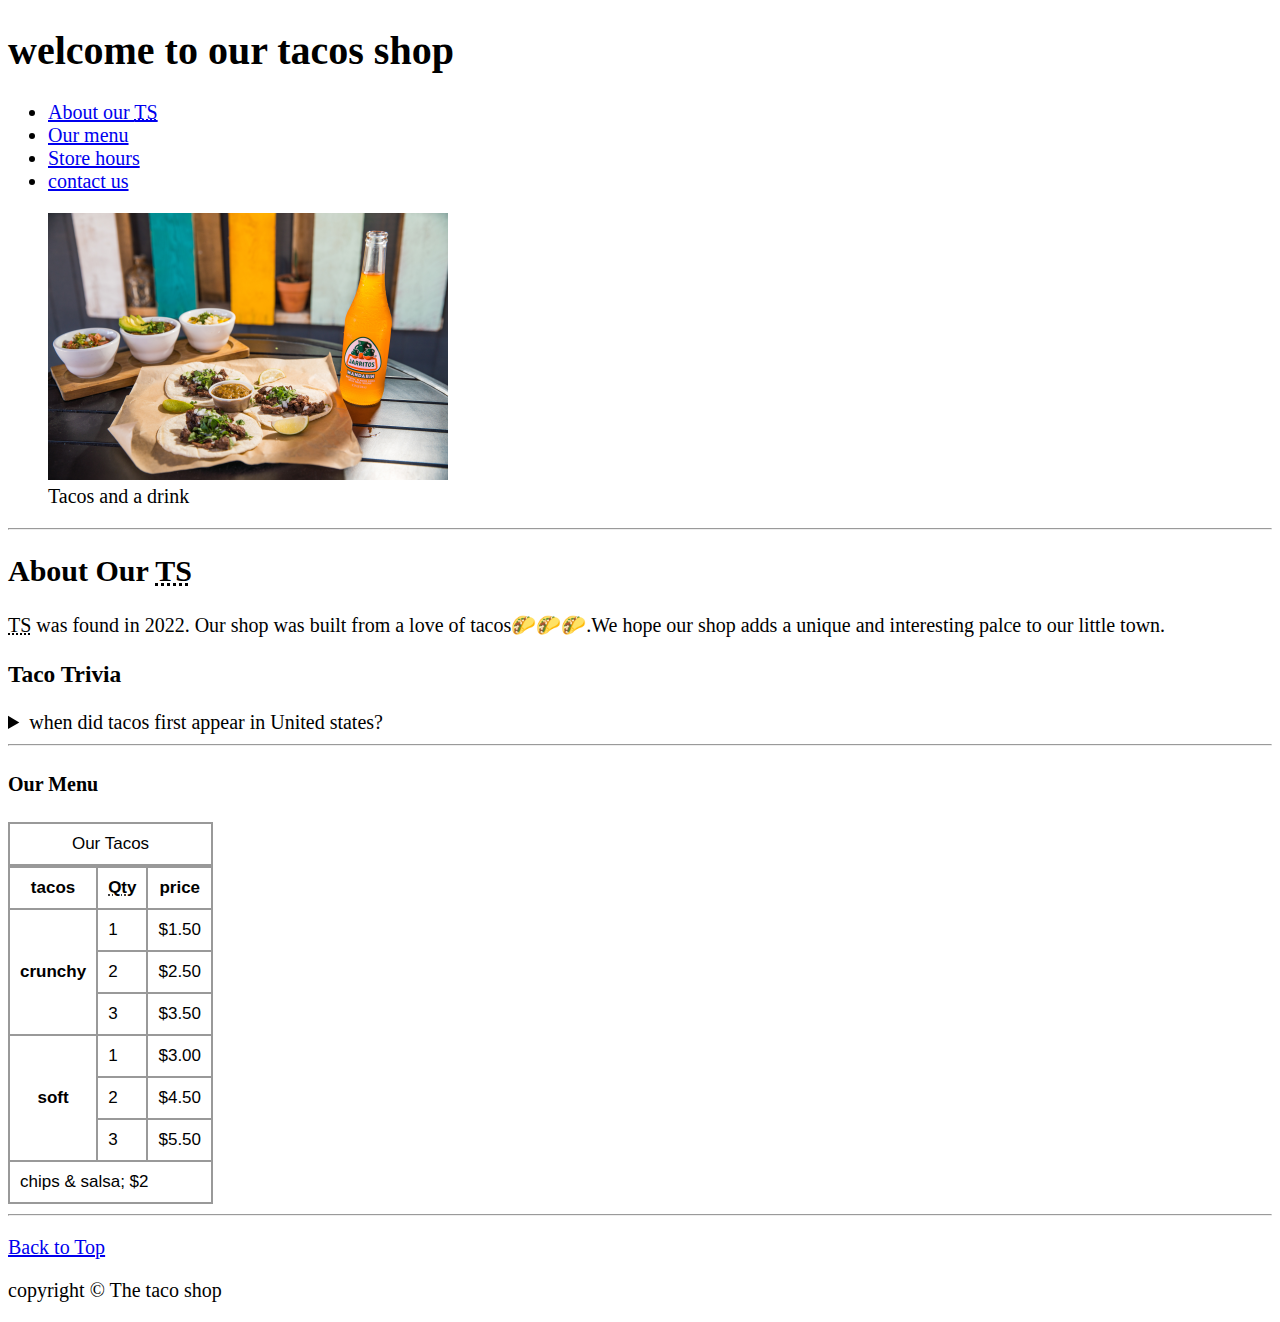
<file: html project/index.html>
<!DOCTYPE html>
<html lang="en">
<head>
    <meta charset="UTF-8">
    <meta name="author" content="surya">
    <meta name="description" content="contact info of my taco shop">
    <meta name="viewport" content="width=device-width, initial-scale=1.0">
    <link rel="stylesheet" href="style.css" type="text/css">
    <link rel="shortcut icon" href="html.png" type="image/x-icon">
    <title>This is Taco Shop</title>
</head>
<body>
    <header>
        <h1>welcome to our tacos shop</h1>
        <nav>
            <ul>
                <li>
                    <a href="#about">About our <abbr title="The Tacos Shop">TS</abbr></a>
                </li>
                <li>
                    <a href="#menu">Our menu</a>
                </li>
                <li>
                    <a href="./hours.html">Store hours</a>
                </li>
                <li>
                    <a href="./contact.html">contact us</a>
                </li>
            </ul>
        </nav>
        <figure>
            <img src="imap/tacos_and_drink_400x267.png" alt="tacos and a drink" width="400" height="267" loading="lazy">
            <figcaption>
                    Tacos and a drink 
            </figcaption>
        </figure>
    </header>
    <hr>
    <main>
        <article id="about">
            <h2>About Our <abbr title="The Tacos shop"> TS</abbr></h2>
            <p><abbr title="The tacos shop">TS</abbr> was found in 2022. Our shop was built from a love of tacos🌮🌮🌮.We hope our shop adds a unique and interesting palce to our little town.</p>
            <aside>
                <h3>Taco Trivia</h3>
                <details>
                    <summary>
                        when did tacos first appear in United states?
                    </summary>
                    <p> 
                        Jeffrey M. Pilcher, taco historian and professor of history at the University of Minnesota, says the earliest mention of tacos in the United States are in a newspaper from 
                        <time datetime="1905">1905</time>. (Source: <cite><a
                                href="https://www.smithsonianmag.com/arts-culture/where-did-the-taco-come-from-81228162/"
                                target="_blank">Smithsonian Magazine</a></cite>)
                    </p>
                </details>
            </aside>
        </article>
        <hr>
        <article id="menu">
            <h4>Our Menu</h4>
            <table>
                <caption>Our Tacos</caption>
                <thead>
                    <th>tacos</th>
                    <th scope="col"><abbr title="quantity">Qty</abbr></th>
                    <th scope="col">price</th>
                </thead>
                <tbody>
                    <tr>
                        <th scope="row" rowspan="3">crunchy</th>
                        <td>1</td>
                        <td>$1.50</td>
                    </tr>
                    <tr>
                        <td>2</td>
                        <td>$2.50</td>
                    </tr>
                    <tr>
                        <td>3</td>
                        <td>$3.50</td>
                    </tr>
                    <tr>
                        <th scope="row" rowspan="3">soft</th>
                        <td>1</td>
                        <td>$3.00</td>
                    </tr>
                    <tr>
                        <td>2</td>
                        <td>$4.50</td>
                    </tr>
                    <tr>
                        <td>3</td>
                        <td>$5.50</td>
                    </tr>
                </tbody>
                <tfoot>
                   <tr>
                    <td colspan="3">
                        chips &amp; salsa; $2
                    </td>
                   </tr>
                </tfoot>
            </table>
        </article>
        <hr>
        <p>
            <a href="#">Back to Top</a>
        </p>
    </main>
</body>
<footer>
    <p>
        copyright &copy; The taco shop
    </p>
</footer>
</html>
</file>
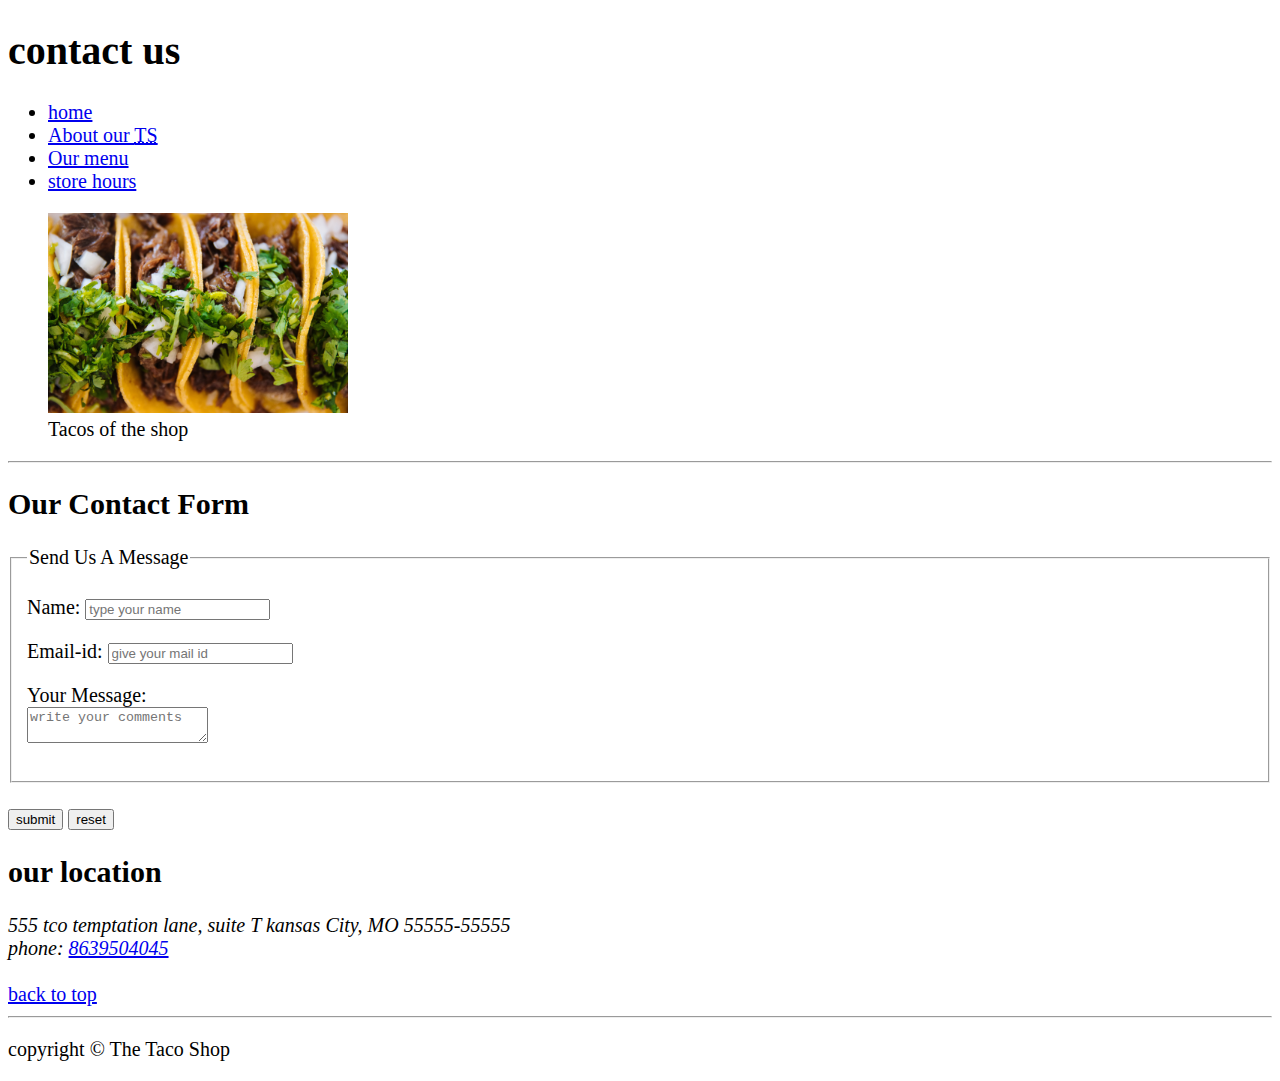
<file: html project/contact.html>
<!DOCTYPE html>
<html lang="en">
<head>
    <meta charset="UTF-8">
    <meta name="viewport" content="width=device-width, initial-scale=1.0">
    <meta name="author" content="surya">
    <meta name="description" content="contact the taco shop">
    <title>contact the TS</title>
    <link rel="stylesheet" href="style.css" type="text/css">
    <link rel="icon" href="html.png" type="image/x-icon">
</head>
<body>
    <header>
        <h1>contact us</h1>
        <nav>
            <ul>
                <li>
                    <a href="/index.html">home</a>
                </li>
                <li>
                    <a href="index.html#about">About our <abbr title="The Tacos Shop">TS</abbr></a>
                </li>
                <li>
                    <a href="index.html#menu">Our menu</a>
                </li>
                <li>
                    <a href="hours.html">store hours</a>
                </li>
            </ul>
        </nav>
        <figure>
            <img src="imap/tacos_close_up_400x260.png" alt="tacos of the shop" width="300" height="200">
            <figcaption>Tacos of the shop</figcaption>
        </figure>
    </header>
    <hr>
    <main>
        <section>
            <h2>Our Contact Form</h2>
            <form action="https://httpbin.org" method="get">
                <fieldset>
                    <legend>Send Us A Message</legend>
                    <p>
                        <label for="Name">Name:</label>
                        <input type="text" name="Name" id="Name" placeholder="type your name" required>
                    </p>
                    <p>
                        <label for="email">Email-id:</label>
                        <input type="email" name="email" id="email" placeholder="give your mail id" required>
                    </p>
                    <p>
                        <label for="message">Your Message:</label>
                        <br>
                        <textarea name="Message" id="message" placeholder="write your comments"></textarea>
                    </p>
                </fieldset>
                <br>
                <button type="submit">submit</button>
                <button type="reset">reset</button>
            </form>
        </section>
        <section>
            <h2>our location</h2>
            <address>
                555 tco temptation lane, suite T kansas City, MO 55555-55555
                <br>
                phone: <a href="tel:+55555-55555">8639504045</a>
            </address>
        </section>
        <br>
        <a href="#">back to top</a>
    </main>
    <hr>
    <footer>
        <p>copyright &copy; The Taco Shop</p>
    </footer>
</body>
</html>
</file>
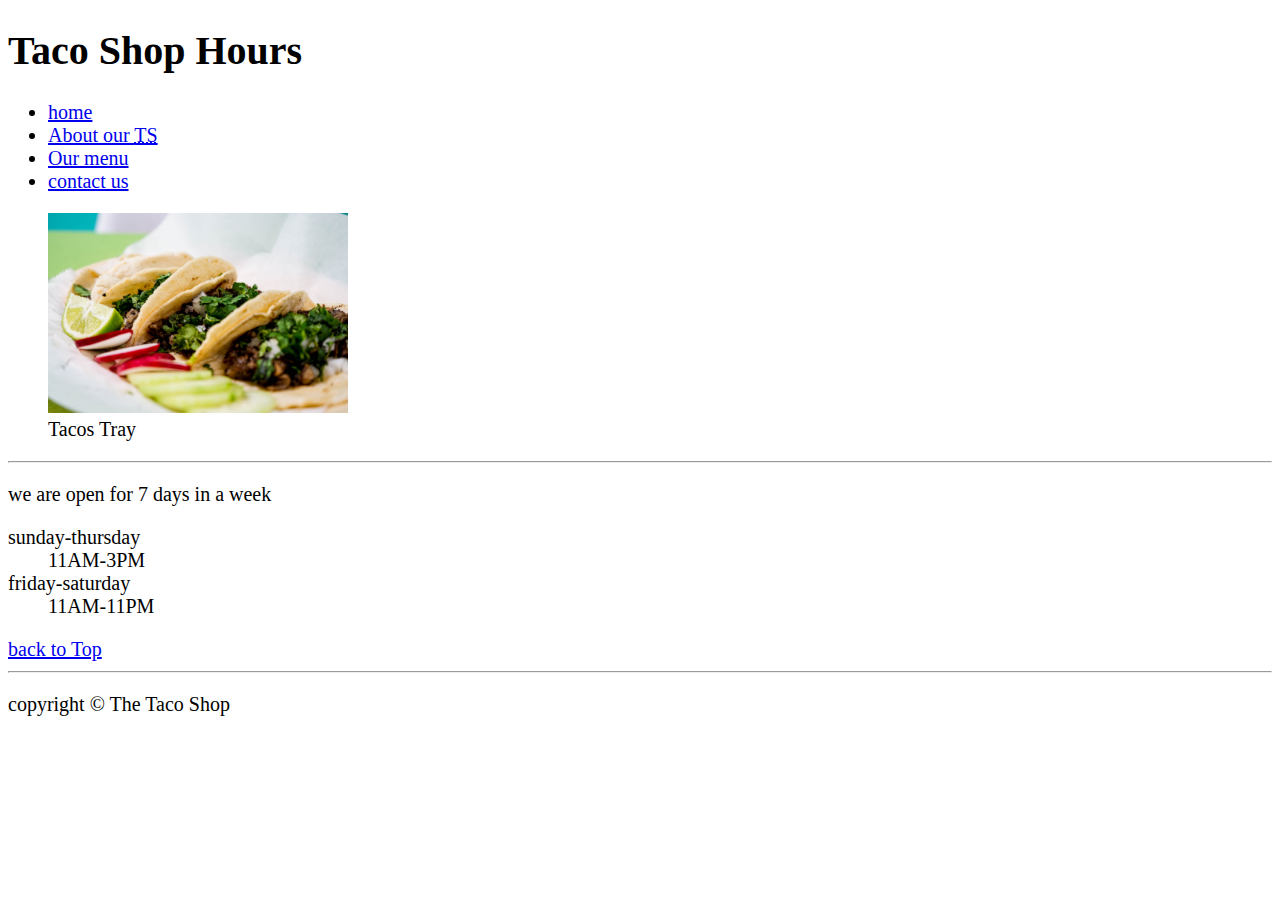
<file: html project/hours.html>
<!DOCTYPE html>
<html lang="en">
<head>
    <meta charset="UTF-8">
    <meta name="author" content="surya">
    <meta name="description" content="shop store hours">
    <meta name="viewport" content="width=device-width, initial-scale=1.0">
    <title>TS Hours</title>
    <link rel="stylesheet" href="style.css" type="text/css">
    <link rel="icon" href="html.png" type="image/x-icon">
</head>
<body>
    <header>
        <h1>Taco Shop Hours</h1>
        <nav>
            <ul>
                <li>
                    <a href="/index.html">home</a>
                </li>
                <li>
                    <a href="index.html#about">About our <abbr title="Tacos shop">TS</abbr></a>
                </li>
                <li>
                    <a href="index.html#menu">Our menu</a>
                </li>
                <li>
                    <a href="contact.html">contact us</a>
                </li>
            </ul>
        </nav>
        <figure>
            <img src="imap/tacos_tray_400x267.png" alt="Tray of tacos in our shop" width="300" height="200">
            <figcaption>
                Tacos Tray
            </figcaption>
        </figure>
    </header>
    <hr>
    <main>
        <p>we are open for 7 days in a week</p>
        <dl>
            <dt>sunday-thursday</dt>
            <dd>11AM-3PM</dd>
            <dt>friday-saturday</dt>
            <dd>11AM-11PM</dd>
        </dl>
        <a href="#">back to Top</a>
    </main>
    <hr>
    <footer>
        <p>copyright &copy; The Taco Shop</p>
    </footer>
</body>
</html>
</file>
<file: html project/style.css>
html{
    font-size: 20px;
}
table, tr, th, td, caption{
    border: 2px solid#999;
    font-family: 'Trebuchet MS', 'Lucida Sans Unicode', 'Lucida Grande', 'Lucida Sans', Arial, sans-serif;
    font-size: 17px;
    border-collapse: collapse;
    padding: 0.5rem;
}
</file>
